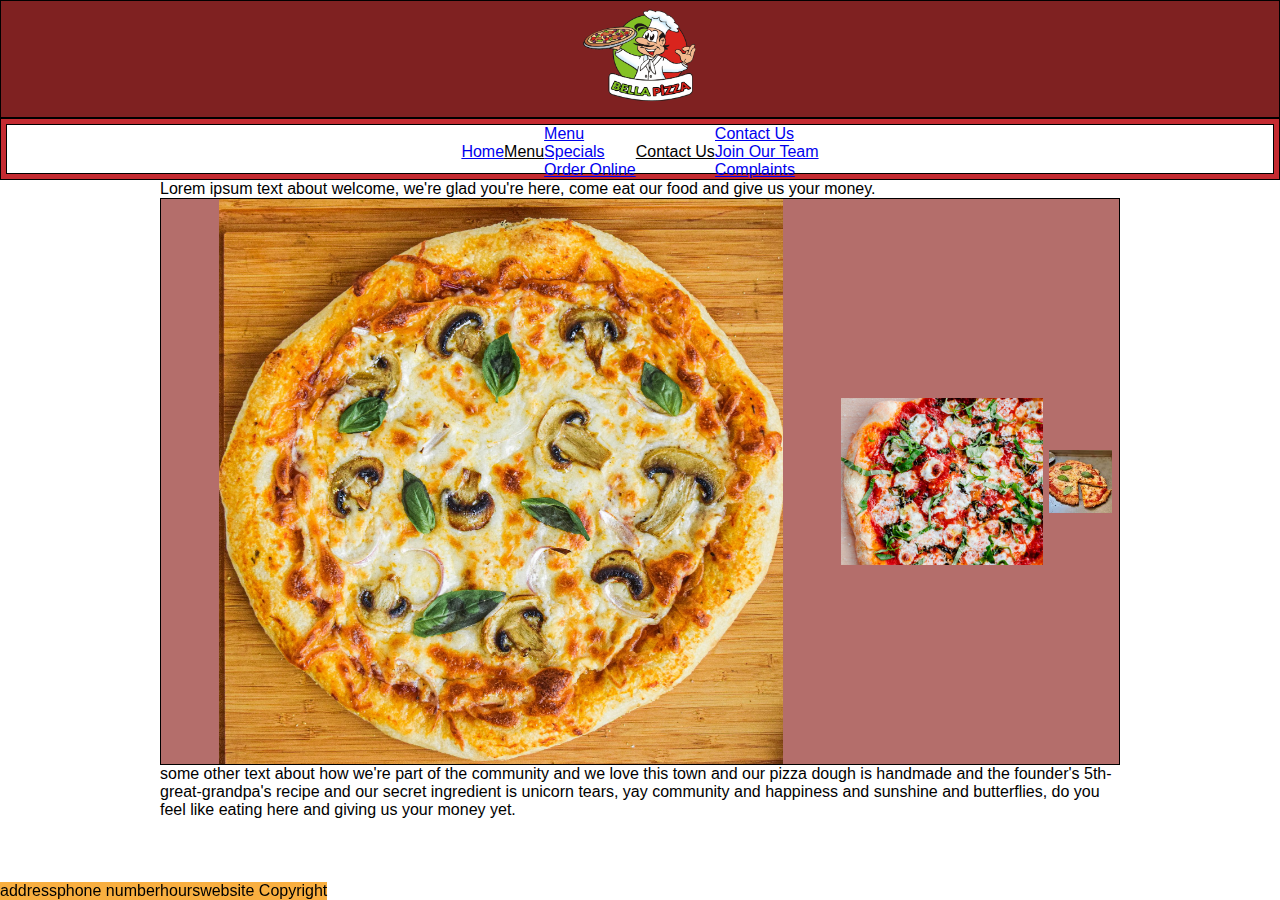
<file: index.html>
<!DOCTYPE html>
<html lang="en">

<head>
  <meta charset="UTF-8" />
  <meta name="viewport" content="width=device-width, initial-scale=1.0" />
  <meta http-equiv="X-UA-Compatible" content="ie=edge" />
  <title>Bella Pizza</title>
  <link rel="stylesheet" href="css/main.css" />
  <link href="https://cdn.jsdelivr.net/npm/bootstrap@5.1.3/dist/css/bootstrap.min.css" rel="stylesheet"
    integrity="sha384-1BmE4kWBq78iYhFldvKuhfTAU6auU8tT94WrHftjDbrCEXSU1oBoqyl2QvZ6jIW3" crossorigin="anonymous">
</head>

<body>
  <header>
    <img src="img/logo.png" id="logo" class="img-responsive">
  </header>

  <section>
    <nav class="container" id="navbarSection">
      <div class="h-100 row">

        <div class="col">
          <a href="index.html" class="btn btn-outline-dark navbar-btn" role="button">Home</a>
        </div>

        <div class="col">
          <a class="btn btn-secondary dropdown-toggle" href="#" role="button" id="dropdownMenu"
            data-bs-toggle="dropdown" aria-expanded="false">
            Menu
          </a>
          <ul class="dropdown-menu">
            <li><a class="dropdown-item" href="menu.html">Menu</a></li>
            <li><a class="dropdown-item" href="specials.html">Specials</a></li>
            <li><a class="dropdown-item" href="order-online.html">Order Online</a></li>
          </ul>
        </div>

        <div class="col">
          <a class="btn btn-secondary dropdown-toggle" href="#" role="button" id="dropdownMenu"
            data-bs-toggle="dropdown" aria-expanded="false">
            Contact Us
          </a>
          <ul class="dropdown-menu">
            <li><a class="dropdown-item" href="contact-us.html">Contact Us</a></li>
            <li><a class="dropdown-item" href="join-our-team.html">Join Our Team</a></li>
            <li><a class="dropdown-item" href="complaints.html">Complaints</a></li>
          </ul>
        </div>

      </div>
    </nav>
  </section>

  <div id="top-text">
    <p class="text-start">Lorem ipsum text about welcome, we're glad you're here, come eat our food and
      give us your money.</p>
  </div>

  <div class="row" id="picture-box">
    <div class="col-3">
      <img src="img/pizza1.jpg" id="pizza1" class="img-responsive">
    </div>
    <div class="col-3">
      <img src="img/pizza2-v3.png" id="pizza2" class="img-responsive">
    </div>

    <div class="col-3">
      <img src="img/pizza3.jpeg" id="pizza3" class="img-responsive">
    </div>
  </div>

  <div id="bottom-text">
    <p class="text-start">some other text about how we're part of the community and we love this town and our pizza
      dough is handmade and the founder's 5th-great-grandpa's recipe and our secret ingredient is unicorn tears, yay
      community and happiness and sunshine and butterflies, do you feel like eating here and giving us your money yet.
    </p>
  </div>

  <footer class="container-fluid footer align-items-end">
    <div class="row align-items-center" id="footer-links">
      <p class="col">address</p>
      <p class="col">phone number</p>
      <p class="col">hours</p>
      <p class="col">website Copyright</p>
    </div>
    </div>
  </footer>
  <script src="https://cdn.jsdelivr.net/npm/bootstrap@5.1.3/dist/js/bootstrap.bundle.min.js"
    integrity="sha384-ka7Sk0Gln4gmtz2MlQnikT1wXgYsOg+OMhuP+IlRH9sENBO0LRn5q+8nbTov4+1p"
    crossorigin="anonymous"></script>
</body>

</html>
</file>
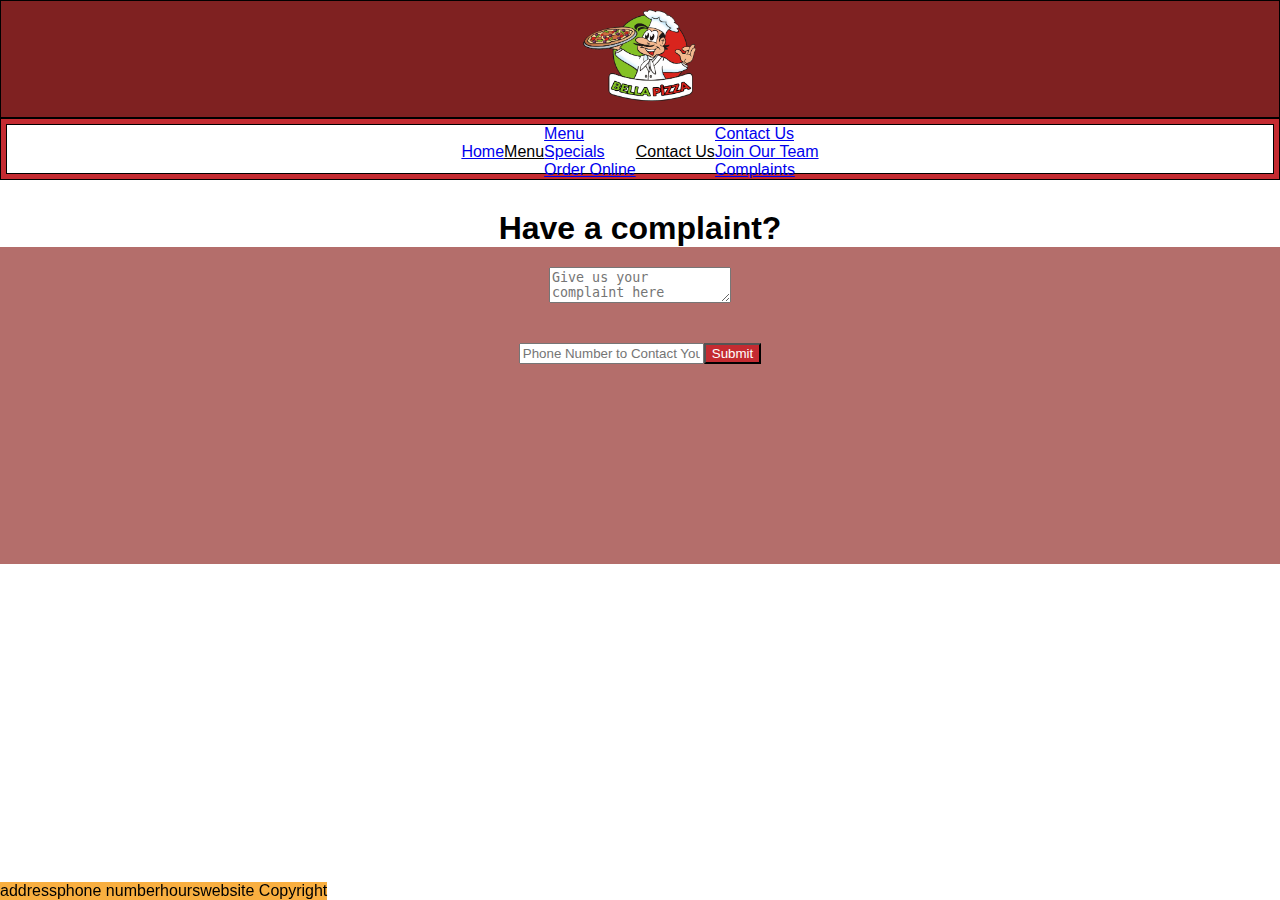
<file: complaints.html>
<!DOCTYPE html>
<html lang="en">

<head>
    <meta charset="UTF-8" />
    <meta name="viewport" content="width=device-width, initial-scale=1.0" />
    <meta http-equiv="X-UA-Compatible" content="ie=edge" />
    <title>Bella Pizza</title>
    <link rel="stylesheet" href="css/main.css" />
    <link href="https://cdn.jsdelivr.net/npm/bootstrap@5.1.3/dist/css/bootstrap.min.css" rel="stylesheet"
        integrity="sha384-1BmE4kWBq78iYhFldvKuhfTAU6auU8tT94WrHftjDbrCEXSU1oBoqyl2QvZ6jIW3" crossorigin="anonymous">

    <style>
        .complaint-background {
            background-color: #b46e6b;
        }
    </style>
</head>

<body>
    <header>
        <img src="img/logo.png" id="logo" class="img-responsive">
    </header>

    <section>
        <nav class="container" id="navbarSection">
            <div class="h-100 row">

                <div class="col">
                    <a href="index.html" class="btn btn-outline-dark navbar-btn" role="button">Home</a>
                </div>

                <div class="col">
                    <a class="btn btn-secondary dropdown-toggle" href="#" role="button" id="dropdownMenu"
                        data-bs-toggle="dropdown" aria-expanded="false">
                        Menu
                    </a>
                    <ul class="dropdown-menu">
                        <li><a class="dropdown-item" href="menu.html">Menu</a></li>
                        <li><a class="dropdown-item" href="specials.html">Specials</a></li>
                        <li><a class="dropdown-item" href="order-online.html">Order Online</a></li>
                    </ul>
                </div>

                <div class="col">
                    <a class="btn btn-secondary dropdown-toggle" href="#" role="button" id="dropdownMenu"
                        data-bs-toggle="dropdown" aria-expanded="false">
                        Contact Us
                    </a>
                    <ul class="dropdown-menu">
                        <li><a class="dropdown-item" href="contact-us.html">Contact Us</a></li>
                        <li><a class="dropdown-item" href="join-our-team.html">Join Our Team</a></li>
                        <li><a class="dropdown-item" href="complaints.html">Complaints</a></li>
                    </ul>
                </div>

            </div>
        </nav>
    </section>

    <div class="container" style="margin-top: 30px;">
        <h1 class="row">Have a complaint?</h1>
    </div>

    <div class="container complaint-background" style="padding: 20px">
        <textarea placeholder="Give us your complaint here" class="row col-11 bg-white"></textarea>
    </div>

    <div class="container complaint-background" style="padding: 20px; padding-bottom: 200px;">
        <input type="tel" placeholder="Phone Number to Contact You" class="bg-white col-5" />
        <button style="background-color: #C42B31; color: white;" class="col-5 offset-1"
            onclick="alert('Complaint was submitted');">Submit</button>
    </div>


    <footer class="container-fluid footer align-items-end">
        <div class="row align-items-center" id="footer-links">
            <p class="col">address</p>
            <p class="col">phone number</p>
            <p class="col">hours</p>
            <p class="col">website Copyright</p>
        </div>
        </div>
    </footer>
    <script src="https://cdn.jsdelivr.net/npm/bootstrap@5.1.3/dist/js/bootstrap.bundle.min.js"
        integrity="sha384-ka7Sk0Gln4gmtz2MlQnikT1wXgYsOg+OMhuP+IlRH9sENBO0LRn5q+8nbTov4+1p"
        crossorigin="anonymous"></script>
</body>

</html>
</file>
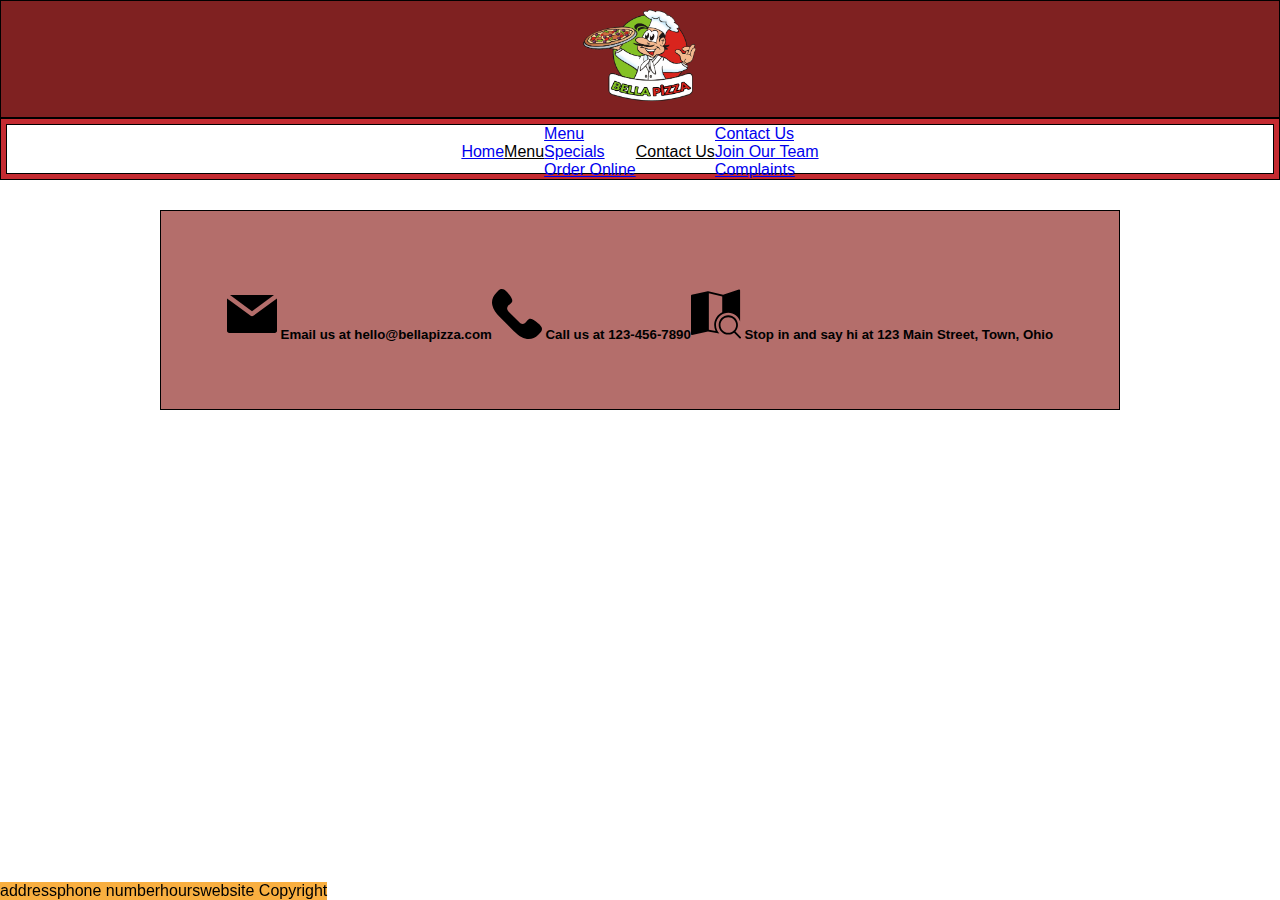
<file: contact-us.html>
<!DOCTYPE html>
<html lang="en">

<head>
    <meta charset="UTF-8" />
    <meta name="viewport" content="width=device-width, initial-scale=1.0" />
    <meta http-equiv="X-UA-Compatible" content="ie=edge" />
    <title>Bella Pizza</title>
    <link rel="stylesheet" href="css/main.css" />
    <link href="https://cdn.jsdelivr.net/npm/bootstrap@5.1.3/dist/css/bootstrap.min.css" rel="stylesheet"
        integrity="sha384-1BmE4kWBq78iYhFldvKuhfTAU6auU8tT94WrHftjDbrCEXSU1oBoqyl2QvZ6jIW3" crossorigin="anonymous">
</head>

<body>
    <header>
        <img src="img/logo.png" id="logo" class="img-responsive">
    </header>

    <section>
        <nav class="container" id="navbarSection">
            <div class="h-100 row">

                <div class="col">
                    <a href="index.html" class="btn btn-outline-dark navbar-btn" role="button">Home</a>
                </div>

                <div class="col">
                    <a class="btn btn-secondary dropdown-toggle" href="#" role="button" id="dropdownMenu"
                        data-bs-toggle="dropdown" aria-expanded="false">
                        Menu
                    </a>
                    <ul class="dropdown-menu">
                        <li><a class="dropdown-item" href="menu.html">Menu</a></li>
                        <li><a class="dropdown-item" href="specials.html">Specials</a></li>
                        <li><a class="dropdown-item" href="order-online.html">Order Online</a></li>
                    </ul>
                </div>

                <div class="col">
                    <a class="btn btn-secondary dropdown-toggle" href="#" role="button" id="dropdownMenu"
                        data-bs-toggle="dropdown" aria-expanded="false">
                        Contact Us
                    </a>
                    <ul class="dropdown-menu">
                        <li><a class="dropdown-item" href="contact-us.html">Contact Us</a></li>
                        <li><a class="dropdown-item" href="join-our-team.html">Join Our Team</a></li>
                        <li><a class="dropdown-item" href="complaints.html">Complaints</a></li>
                    </ul>
                </div>

            </div>
        </nav>
    </section>



    <div class="row" id="specials-box">

        <h5 class="text-center"><img src="img/email.svg" id="svg-icon-scaled" /> Email us at hello@bellapizza.com</h5>
        <br><br>
        <h5 class="text-center"><img src="img/phone.svg" id="svg-icon-scaled" /> Call us at 123-456-7890</h5><br><br>
        <h5 class="text-center"><img src="img/map.svg" id="svg-icon-scaled" /> Stop in and say hi at 123 Main Street,
            Town, Ohio</h5><br><br>
    </div>


    <footer class="container-fluid footer align-items-end">
        <div class="row align-items-center" id="footer-links">
            <p class="col">address</p>
            <p class="col">phone number</p>
            <p class="col">hours</p>
            <p class="col">website Copyright</p>
        </div>
        </div>
    </footer>
    <script src="https://cdn.jsdelivr.net/npm/bootstrap@5.1.3/dist/js/bootstrap.bundle.min.js"
        integrity="sha384-ka7Sk0Gln4gmtz2MlQnikT1wXgYsOg+OMhuP+IlRH9sENBO0LRn5q+8nbTov4+1p"
        crossorigin="anonymous"></script>
</body>

</html>
</file>
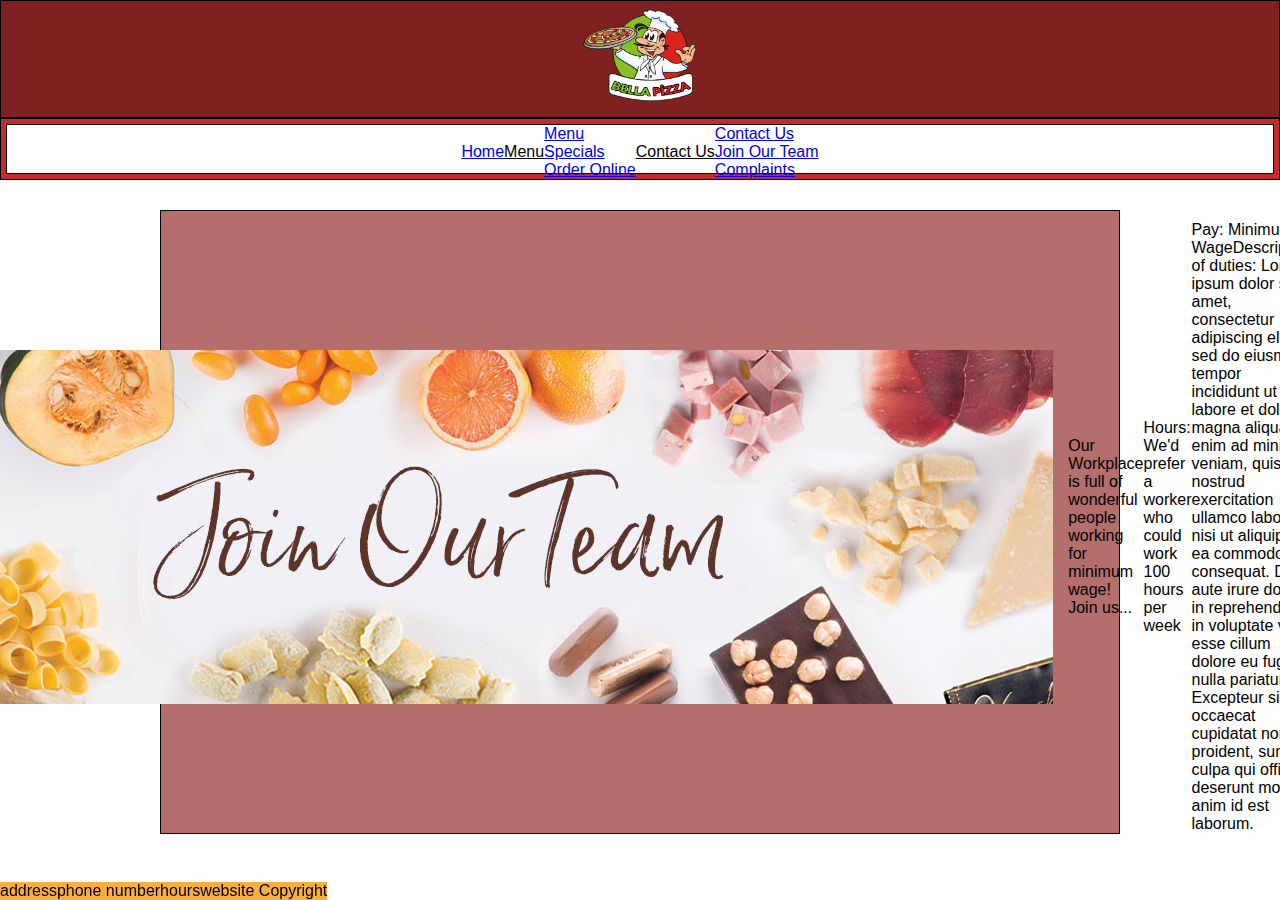
<file: join-our-team.html>
<!DOCTYPE html>
<html lang="en">

<head>
    <meta charset="UTF-8" />
    <meta name="viewport" content="width=device-width, initial-scale=1.0" />
    <meta http-equiv="X-UA-Compatible" content="ie=edge" />
    <title>Bella Pizza</title>
    <link rel="stylesheet" href="css/main.css" />
    <link href="https://cdn.jsdelivr.net/npm/bootstrap@5.1.3/dist/css/bootstrap.min.css" rel="stylesheet"
        integrity="sha384-1BmE4kWBq78iYhFldvKuhfTAU6auU8tT94WrHftjDbrCEXSU1oBoqyl2QvZ6jIW3" crossorigin="anonymous">
</head>

<body>
    <header>
        <img src="img/logo.png" id="logo" class="img-responsive">
    </header>

    <section>
        <nav class="container" id="navbarSection">
            <div class="h-100 row">

                <div class="col">
                    <a href="index.html" class="btn btn-outline-dark navbar-btn" role="button">Home</a>
                </div>

                <div class="col">
                    <a class="btn btn-secondary dropdown-toggle" href="#" role="button" id="dropdownMenu"
                        data-bs-toggle="dropdown" aria-expanded="false">
                        Menu
                    </a>
                    <ul class="dropdown-menu">
                        <li><a class="dropdown-item" href="menu.html">Menu</a></li>
                        <li><a class="dropdown-item" href="specials.html">Specials</a></li>
                        <li><a class="dropdown-item" href="order-online.html">Order Online</a></li>
                    </ul>
                </div>

                <div class="col">
                    <a class="btn btn-secondary dropdown-toggle" href="#" role="button" id="dropdownMenu"
                        data-bs-toggle="dropdown" aria-expanded="false">
                        Contact Us
                    </a>
                    <ul class="dropdown-menu">
                        <li><a class="dropdown-item" href="contact-us.html">Contact Us</a></li>
                        <li><a class="dropdown-item" href="join-our-team.html">Join Our Team</a></li>
                        <li><a class="dropdown-item" href="complaints.html">Complaints</a></li>
                    </ul>
                </div>

            </div>
        </nav>
    </section>



    <div class="row" id="specials-box">
        <img src="img/join_team.jpg" id="team-img" />
        <p>Our Workplace is full of wonderful people working for minimum wage! Join us...</p>
        <p>Hours: We'd prefer a worker who could work 100 hours per week</p>
        <p>Pay: Minimum WageDescription of duties: Lorem ipsum dolor sit amet,
            consectetur adipiscing elit, sed do eiusmod tempor incididunt ut
            labore et dolore magna aliqua. Ut enim ad minim veniam, quis nostrud
            exercitation ullamco laboris nisi ut aliquip ex ea commodo consequat.
            Duis aute irure dolor in reprehenderit in voluptate velit esse cillum dolore eu
            fugiat nulla pariatur. Excepteur sint occaecat cupidatat non proident, sunt in
            culpa qui officia deserunt mollit anim id est laborum.
        </p>

        <button type="button" id="small-btn-apply" class="btn btn-primary btn-lg btn-danger">Apply Here</button>
    </div>


    <footer class="container-fluid footer align-items-end">
        <div class="row align-items-center" id="footer-links">
            <p class="col">address</p>
            <p class="col">phone number</p>
            <p class="col">hours</p>
            <p class="col">website Copyright</p>
        </div>
        </div>
    </footer>
    <script src="https://cdn.jsdelivr.net/npm/bootstrap@5.1.3/dist/js/bootstrap.bundle.min.js"
        integrity="sha384-ka7Sk0Gln4gmtz2MlQnikT1wXgYsOg+OMhuP+IlRH9sENBO0LRn5q+8nbTov4+1p"
        crossorigin="anonymous"></script>
</body>

</html>
</file>
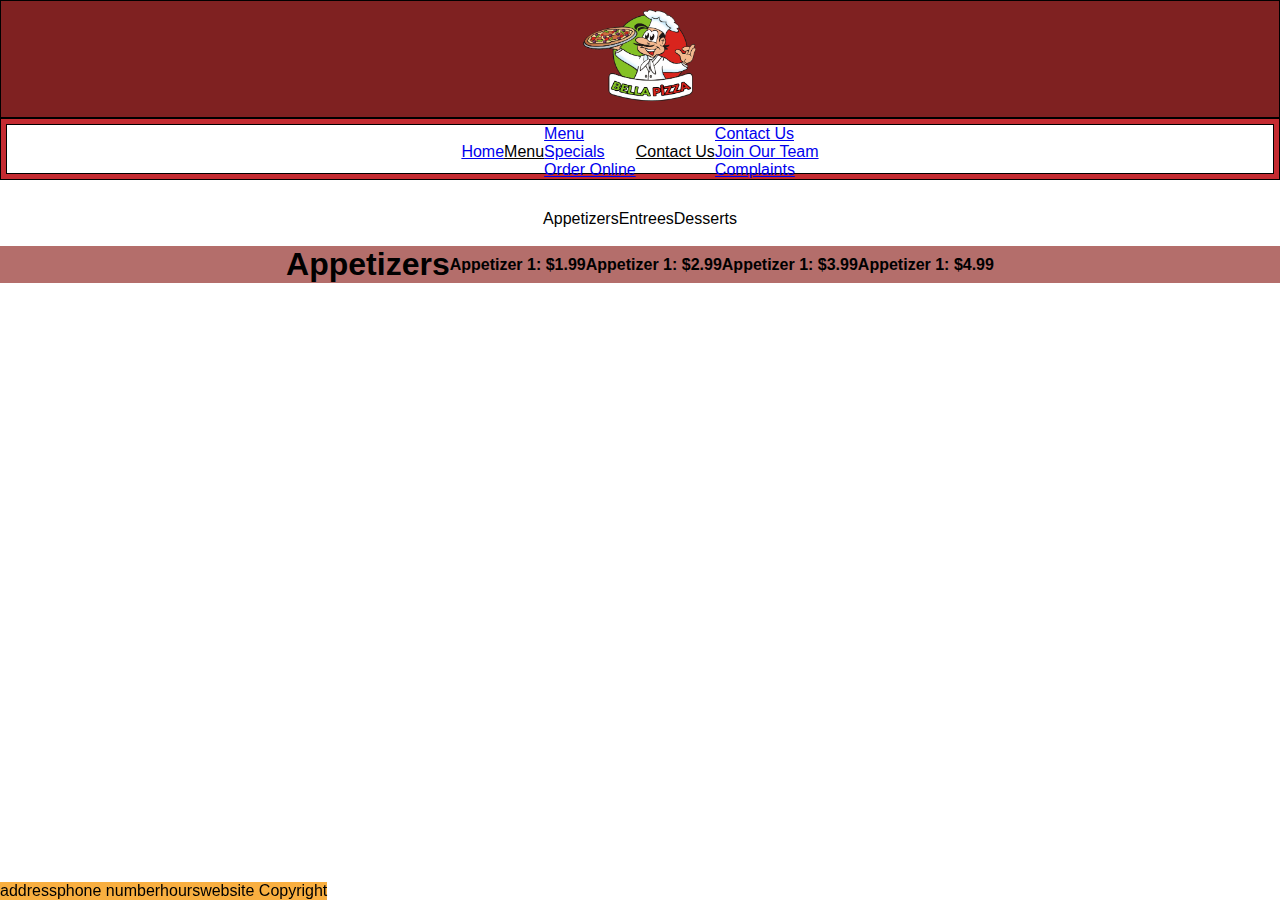
<file: menu.html>
<!DOCTYPE html>
<html lang="en">

<head>
  <meta charset="UTF-8" />
  <meta name="viewport" content="width=device-width, initial-scale=1.0" />
  <meta http-equiv="X-UA-Compatible" content="ie=edge" />
  <title>Bella Pizza</title>
  <link rel="stylesheet" href="css/main.css" />
  <script src="https://code.jquery.com/jquery-3.2.1.slim.min.js"
    integrity="sha384-KJ3o2DKtIkvYIK3UENzmM7KCkRr/rE9/Qpg6aAZGJwFDMVNA/GpGFF93hXpG5KkN"
    crossorigin="anonymous"></script>
  <script src="https://cdn.jsdelivr.net/npm/popper.js@1.12.9/dist/umd/popper.min.js"
    integrity="sha384-ApNbgh9B+Y1QKtv3Rn7W3mgPxhU9K/ScQsAP7hUibX39j7fakFPskvXusvfa0b4Q"
    crossorigin="anonymous"></script>
  <script src="https://cdn.jsdelivr.net/npm/bootstrap@4.0.0/dist/js/bootstrap.min.js"
    integrity="sha384-JZR6Spejh4U02d8jOt6vLEHfe/JQGiRRSQQxSfFWpi1MquVdAyjUar5+76PVCmYl"
    crossorigin="anonymous"></script>
  <link href="https://cdn.jsdelivr.net/npm/bootstrap@5.1.3/dist/css/bootstrap.min.css" rel="stylesheet"
    integrity="sha384-1BmE4kWBq78iYhFldvKuhfTAU6auU8tT94WrHftjDbrCEXSU1oBoqyl2QvZ6jIW3" crossorigin="anonymous">

  <style>
    .meal {
      background-color: #b46e6b;
    }

    .list-group-item.active {
      color: unset;
      background-color: unset;
      border-color: #c42b31;
    }
  </style>
</head>

<body>
  <header>
    <img src="img/logo.png" id="logo" class="img-responsive">
  </header>

  <section>
    <nav class="container" id="navbarSection">
      <div class="h-100 row">

        <div class="col">
          <a href="index.html" class="btn btn-outline-dark navbar-btn" role="button">Home</a>
        </div>

        <div class="col">
          <a class="btn btn-secondary dropdown-toggle" href="#" role="button" id="dropdownMenu"
            data-bs-toggle="dropdown" aria-expanded="false">
            Menu
          </a>
          <ul class="dropdown-menu">
            <li><a class="dropdown-item" href="menu.html">Menu</a></li>
            <li><a class="dropdown-item" href="specials.html">Specials</a></li>
            <li><a class="dropdown-item" href="order-online.html">Order Online</a></li>
          </ul>
        </div>

        <div class="col">
          <a class="btn btn-secondary dropdown-toggle" href="#" role="button" id="dropdownMenu"
            data-bs-toggle="dropdown" aria-expanded="false">
            Contact Us
          </a>
          <ul class="dropdown-menu">
            <li><a class="dropdown-item" href="contact-us.html">Contact Us</a></li>
            <li><a class="dropdown-item" href="join-our-team.html">Join Our Team</a></li>
            <li><a class="dropdown-item" href="complaints.html">Complaints</a></li>
          </ul>
        </div>

      </div>
    </nav>
  </section>

  <script>
    function change ( place ) {
      var choices = [ 'Appetizers', 'Entrees', 'Desserts' ];

      // reinitialize
      choices.forEach( x => {
        $( '#' + x ).hide();
        $( '#c' + x ).removeClass( 'active' );
      } );

      $( '#' + place ).show();
      $( '#c' + place ).addClass( 'active' );
    }
  </script>

  <div class="container" style="margin-top: 30px">
    <div class="list-group offset-1 col-10">
      <a class="list-group-item list-group-item-action active" id="cAppetizers" onclick="change('Appetizers')">
        Appetizers
      </a>
      <a class="list-group-item list-group-item-action" id="cEntrees" onclick="change('Entrees')">Entrees</a>
      <a class="list-group-item list-group-item-action" id="cDesserts" onclick="change('Desserts')">Desserts</a>
    </div>
  </div>

  <br />

  <div class="container meal">

    <div id="Appetizers" class="row text-center">
      <h1>Appetizers</h1> <br />
      <h4>Appetizer 1: $1.99</h4>
      <h4>Appetizer 1: $2.99</h4>
      <h4>Appetizer 1: $3.99</h4>
      <h4>Appetizer 1: $4.99</h4>
    </div>

    <div id="Entrees" class="row text-center" style="display: none;">
      <h1>Entrees</h1> <br />
      <h4>Entree 1: $1.99</h4>
      <h4>Entree 1: $2.99</h4>
      <h4>Entree 1: $3.99</h4>
      <h4>Entree 1: $4.99</h4>
    </div>

    <div id="Desserts" class="row text-center" style="display: none;">
      <h1>Desserts</h1> <br />
      <h4>Dessert: $1.99</h4>
      <h4>Dessert: $2.99</h4>
      <h4>Dessert: $3.99</h4>
      <h4>Dessert: $4.99</h4>
    </div>
  </div>

  <footer class="container-fluid footer align-items-end">
    <div class="row align-items-center" id="footer-links">
      <p class="col">address</p>
      <p class="col">phone number</p>
      <p class="col">hours</p>
      <p class="col">website Copyright</p>
    </div>
    </div>
  </footer>
  <script src="https://cdn.jsdelivr.net/npm/bootstrap@5.1.3/dist/js/bootstrap.bundle.min.js"
    integrity="sha384-ka7Sk0Gln4gmtz2MlQnikT1wXgYsOg+OMhuP+IlRH9sENBO0LRn5q+8nbTov4+1p"
    crossorigin="anonymous"></script>
</body>

</html>
</file>
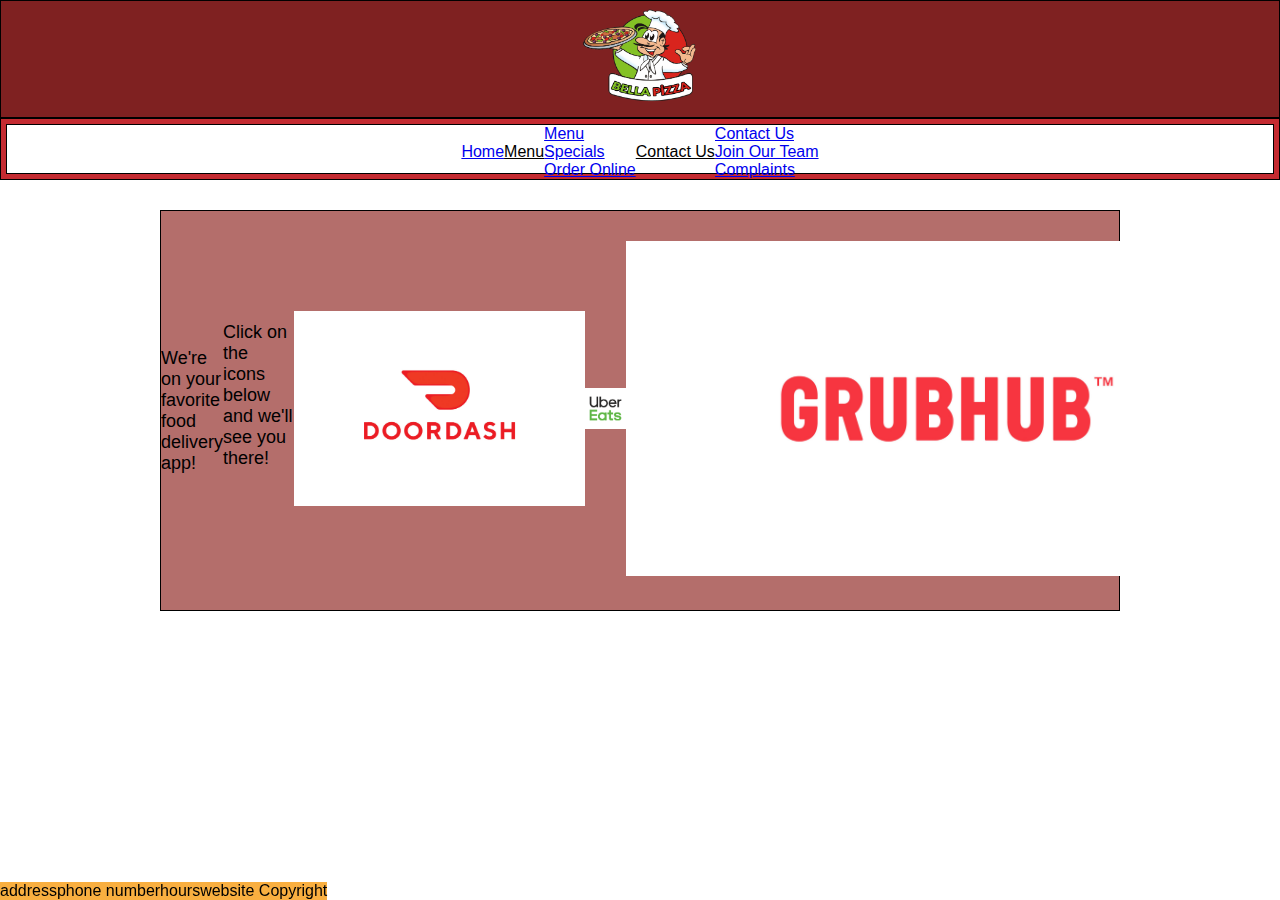
<file: order-online.html>
<!DOCTYPE html>
<html lang="en">

<head>
    <meta charset="UTF-8" />
    <meta name="viewport" content="width=device-width, initial-scale=1.0" />
    <meta http-equiv="X-UA-Compatible" content="ie=edge" />
    <title>Bella Pizza</title>
    <link rel="stylesheet" href="css/main.css" />
    <link href="https://cdn.jsdelivr.net/npm/bootstrap@5.1.3/dist/css/bootstrap.min.css" rel="stylesheet"
        integrity="sha384-1BmE4kWBq78iYhFldvKuhfTAU6auU8tT94WrHftjDbrCEXSU1oBoqyl2QvZ6jIW3" crossorigin="anonymous">
</head>

<body>
    <header>
        <img src="img/logo.png" id="logo" class="img-responsive">
    </header>

    <section>
        <nav class="container" id="navbarSection">
            <div class="h-100 row">

                <div class="col">
                    <a href="index.html" class="btn btn-outline-dark navbar-btn" role="button">Home</a>
                </div>

                <div class="col">
                    <a class="btn btn-secondary dropdown-toggle" href="#" role="button" id="dropdownMenu"
                        data-bs-toggle="dropdown" aria-expanded="false">
                        Menu
                    </a>
                    <ul class="dropdown-menu">
                        <li><a class="dropdown-item" href="menu.html">Menu</a></li>
                        <li><a class="dropdown-item" href="specials.html">Specials</a></li>
                        <li><a class="dropdown-item" href="order-online.html">Order Online</a></li>
                    </ul>
                </div>

                <div class="col">
                    <a class="btn btn-secondary dropdown-toggle" href="#" role="button" id="dropdownMenu"
                        data-bs-toggle="dropdown" aria-expanded="false">
                        Contact Us
                    </a>
                    <ul class="dropdown-menu">
                        <li><a class="dropdown-item" href="contact-us.html">Contact Us</a></li>
                        <li><a class="dropdown-item" href="join-our-team.html">Join Our Team</a></li>
                        <li><a class="dropdown-item" href="complaints.html">Complaints</a></li>
                    </ul>
                </div>

            </div>
        </nav>
    </section>

    <div class="row" id="order-online-box">
        <p class="text-center">We're on your favorite food delivery app!</p>
        <p class="text-center" id="order-online-text">Click on the icons below and we'll see you there!</p>
        <div class="col-3">
            <a href="https://www.doordash.com/"><img src="img/doordash.jpg" id="doordash" class="img-responsive"></a>
        </div>
        <div class="col-3">
            <a href="https://www.ubereats.com/"><img src="img/uber eats.png" id="uber-eats" class="img-responsive"></a>
        </div>

        <div class="col-3">
            <a href="https://www.grubhub.com/"><img src="img/grubhub.jpg" id="grubhub" class="img-responsive"></a>
        </div>
    </div>

    <footer class="container-fluid footer align-items-end">
        <div class="row align-items-center" id="footer-links">
            <p class="col">address</p>
            <p class="col">phone number</p>
            <p class="col">hours</p>
            <p class="col">website Copyright</p>
        </div>
        </div>
    </footer>
    <script src="https://cdn.jsdelivr.net/npm/bootstrap@5.1.3/dist/js/bootstrap.bundle.min.js"
        integrity="sha384-ka7Sk0Gln4gmtz2MlQnikT1wXgYsOg+OMhuP+IlRH9sENBO0LRn5q+8nbTov4+1p"
        crossorigin="anonymous"></script>
</body>

</html>
</file>
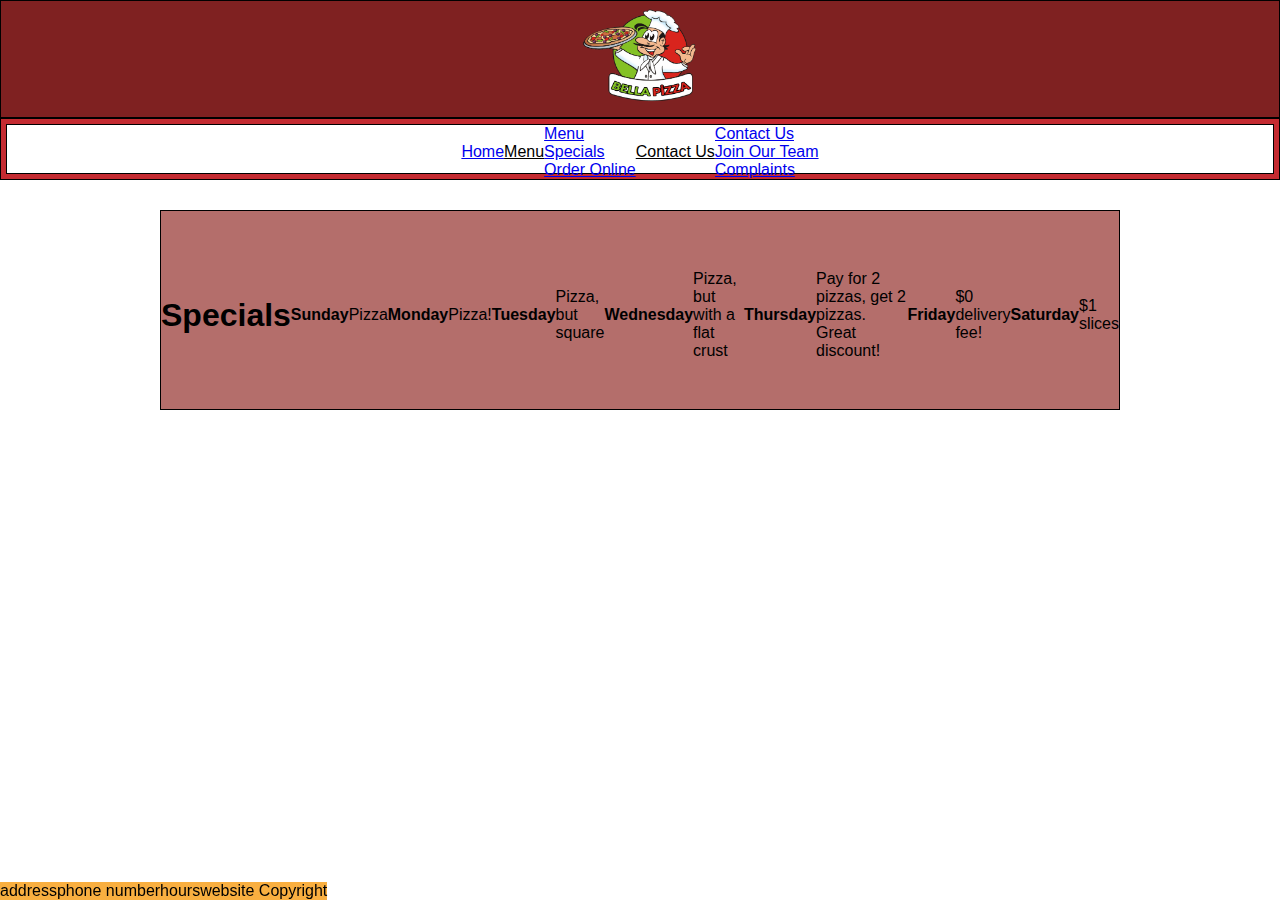
<file: specials.html>
<!DOCTYPE html>
<html lang="en">

<head>
    <meta charset="UTF-8" />
    <meta name="viewport" content="width=device-width, initial-scale=1.0" />
    <meta http-equiv="X-UA-Compatible" content="ie=edge" />
    <title>Bella Pizza</title>
    <link rel="stylesheet" href="css/main.css" />
    <link href="https://cdn.jsdelivr.net/npm/bootstrap@5.1.3/dist/css/bootstrap.min.css" rel="stylesheet"
        integrity="sha384-1BmE4kWBq78iYhFldvKuhfTAU6auU8tT94WrHftjDbrCEXSU1oBoqyl2QvZ6jIW3" crossorigin="anonymous">
</head>

<body>
    <header>
        <img src="img/logo.png" id="logo" class="img-responsive">
    </header>

    <section>
        <nav class="container" id="navbarSection">
            <div class="h-100 row">

                <div class="col">
                    <a href="index.html" class="btn btn-outline-dark navbar-btn" role="button">Home</a>
                </div>

                <div class="col">
                    <a class="btn btn-secondary dropdown-toggle" href="#" role="button" id="dropdownMenu"
                        data-bs-toggle="dropdown" aria-expanded="false">
                        Menu
                    </a>
                    <ul class="dropdown-menu">
                        <li><a class="dropdown-item" href="menu.html">Menu</a></li>
                        <li><a class="dropdown-item" href="specials.html">Specials</a></li>
                        <li><a class="dropdown-item" href="order-online.html">Order Online</a></li>
                    </ul>
                </div>

                <div class="col">
                    <a class="btn btn-secondary dropdown-toggle" href="#" role="button" id="dropdownMenu"
                        data-bs-toggle="dropdown" aria-expanded="false">
                        Contact Us
                    </a>
                    <ul class="dropdown-menu">
                        <li><a class="dropdown-item" href="contact-us.html">Contact Us</a></li>
                        <li><a class="dropdown-item" href="join-our-team.html">Join Our Team</a></li>
                        <li><a class="dropdown-item" href="complaints.html">Complaints</a></li>
                    </ul>
                </div>

            </div>
        </nav>
    </section>



    <div class="row" id="specials-box">
        <h1 class="text-center">Specials</h1>
        <h4 class="text-center">Sunday</h4>
        <p class="text-center">Pizza</p>

        <h4 class="text-center">Monday</h4>
        <p class="text-center">Pizza!</p>

        <h4 class="text-center">Tuesday</h4>
        <p class="text-center">Pizza, but square</p>

        <h4 class="text-center">Wednesday</h4>
        <p class="text-center">Pizza, but with a flat crust</p>

        <h4 class="text-center">Thursday</h4>
        <p class="text-center">Pay for 2 pizzas, get 2 pizzas. Great discount!</p>

        <h4 class="text-center">Friday</h4>
        <p class="text-center">$0 delivery fee!</p>

        <h4 class="text-center">Saturday</h4>
        <p class="text-center">$1 slices</p>
    </div>


    <footer class="container-fluid footer align-items-end">
        <div class="row align-items-center" id="footer-links">
            <p class="col">address</p>
            <p class="col">phone number</p>
            <p class="col">hours</p>
            <p class="col">website Copyright</p>
        </div>
        </div>
    </footer>
    <script src="https://cdn.jsdelivr.net/npm/bootstrap@5.1.3/dist/js/bootstrap.bundle.min.js"
        integrity="sha384-ka7Sk0Gln4gmtz2MlQnikT1wXgYsOg+OMhuP+IlRH9sENBO0LRn5q+8nbTov4+1p"
        crossorigin="anonymous"></script>
</body>

</html>
</file>
<file: css/main.css>
/* Remove default margin */
body,
h1,
h2,
h3,
h4,
p,
li,
figure,
figcaption,
blockquote,
dl,
dd {
  margin: 0;
}

* {
  box-sizing: border-box;
}

body {
  font-family: Arial, Helvetica, sans-serif;
}

p,
h1,
h4 {
  color: black;
}

/* Style the header */
header {
  background-color: #7f2121;
  text-align: center;
  font-size: 35px;
  color: white;
  border: 1px solid black;
}

#logo {
  width: 10%;
  height: 10%;
  object-fit: contain;
}

/* Container for flexboxes */
section {
  display: -webkit-flex;
  display: flex;
  background-color: #c42b31;
  padding: 5px;
  border: 1px solid black;
}

/* Style the navbar */
nav {
  background-color: white;
  border: 1px solid black;
  width: 100%;
  height: 50px;
}

div {
  display: flex;
  justify-content: center;
  align-items: center;
}

ul {
  list-style-type: none;
  margin: 0;
  padding: 0;
  overflow: hidden;
}

#dropdownMenu {
  background-color: #ffffff;
  color: black;
}

li {
  float: none;
  color: black;
}

#top-text {
  position: relative;
  top: 30%;
  left: 50%;
  transform: translateX(-50%);
  display: inline-block;
  width: 75%;
}

#picture-box {
  position: relative;
  top: 35%;
  left: 50%;
  transform: translateX(-50%);
  display: flex;
  width: 75%;
  height: 33%;
  background-color: #b46e6b;
  border: 1px solid black;
}

#pizza1 {
  width: 83%;
  height: 83%;
  object-fit: contain;
}

#pizza2 {
  width: 100%;
  height: 100%;
  object-fit: contain;
}

#pizza3 {
  width: 83%;
  height: 83%;
  object-fit: contain;
}

#bottom-text {
  position: relative;
  top: 70%;
  left: 50%;
  transform: translateX(-50%);
  display: inline-block;
  width: 75%;
}

#specials-box {
  position: relative;
  top: 30px;
  left: 50%;
  transform: translateX(-50%);
  display: flex;
  width: 75%;
  height: 33%;
  min-height: 200px;
  background-color: #b46e6b;
  border: 1px solid black;
  padding-top: 10px;
}

#order-online-box {
  position: relative;
  top: 30px;
  left: 50%;
  transform: translateX(-50%);
  display: flex;
  width: 75%;
  height: 60%;
  background-color: #b46e6b;
  border: 1px solid black;
  padding-top: 30px;
  padding-bottom: 30px;
}

#doordash {
  width: 100%;
  height: auto;
  object-fit: contain;
}

#uber-eats {
  width: 100%;
  height: auto;
  object-fit: contain;
}

#grubhub {
  width: 130%;
  height: auto;
  object-fit: contain;
}

#order-online-box p {
  font-size: large;
  font-weight: 500;
}

#order-online-text {
  padding-bottom: 30px;
}

#footer-links a {
  display: flex;
  justify-content: center;
  align-items: center;
  padding: 14px 16px;
  text-decoration: none;
  color: black;
}
/* Join our team */
#team-img {
  padding: 10px 15px;
}

#small-btn-apply {
  width: 50%;
  margin: 50px;
  max-width: 150px;
  border: 5px solid black;
  font-weight: bolder;
}

/* SVG Icon changes */

#svg-icon-scaled {
  width: 50px;
  height: auto;
}

/* Change the link color to #111 (black) on hover */
li a:hover,
#footer-links a:hover {
  background-color: #111;
  color: blue;
  text-decoration: underline blue;
}

/* Footer */
.footer {
  position: fixed;
  bottom: 0;
  left: 0;
  /* width:100%; */
  /* height: 70px; */
  background-color: #F9AF40;
}
</file>
